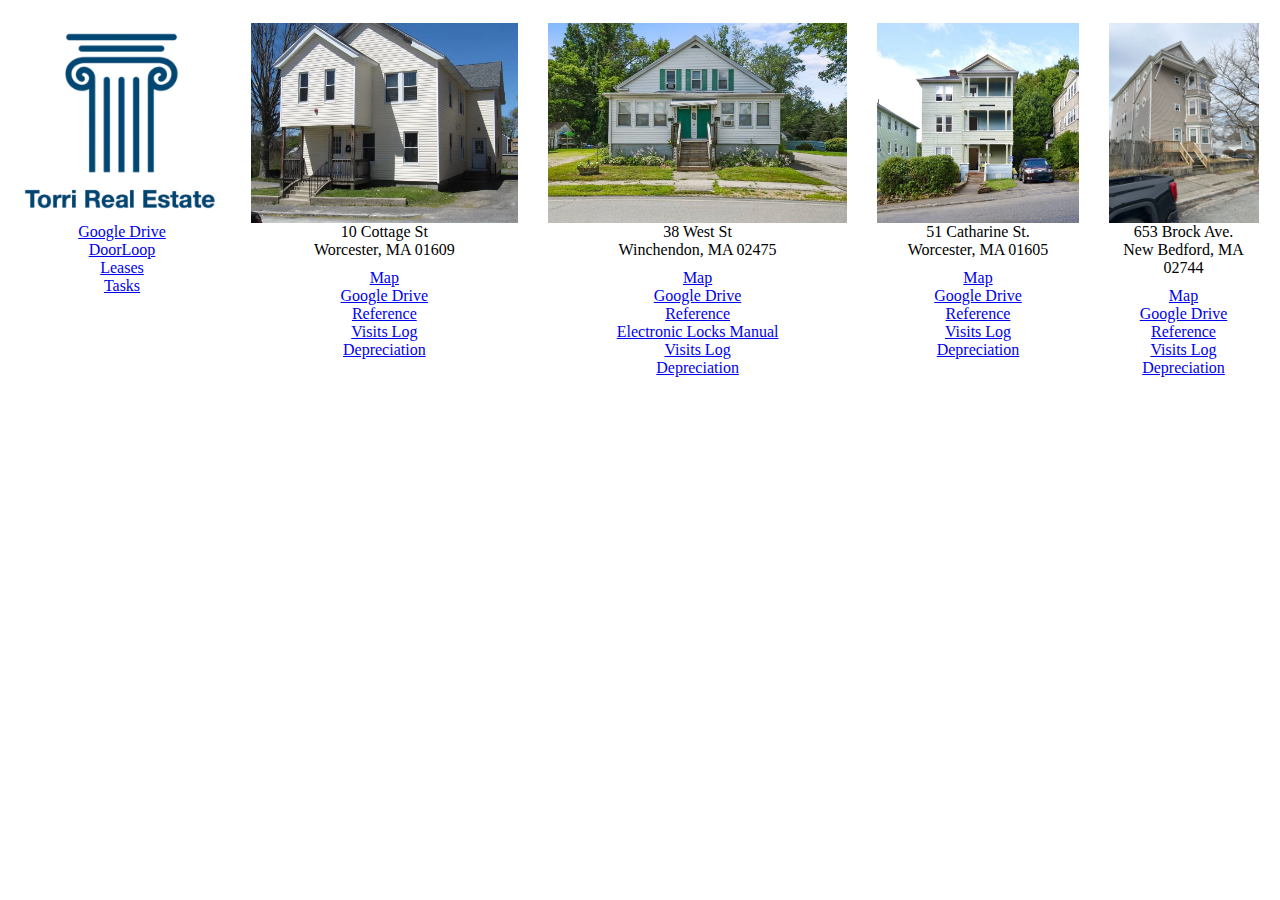
<file: index.html>
<html>
  <head>
    <link rel="stylesheet" href="styles.css">
  </head>
  <body>
    <div class="properties">
      <div class="property">
        <div>
          <a href="https://drive.google.com/drive/u/1/folders/0AIOKTltn1NPRUk9PVA">
            <img class='property-image' src="torri.jpeg">
          </a>
        </div>
        <div>
          <a href="https://drive.google.com/drive/u/1/folders/0AIOKTltn1NPRUk9PVA">Google Drive</a>
        </div>
        <div>
          <a href="https://torrirealestate.app.doorloop.com/home">DoorLoop</a>
        </div>
        <div>
          <a href="https://torrirealestate.app.doorloop.com/leases/active-leases?filter_status=ACTIVE&period=all-time&period_startDate=all-time&period_endDate=all-time&sort_by=name&filter_text_searchByPropertyOrUnitName=true">Leases</a>
        </div>
        <div>
          <a href="https://torrirealestate.app.doorloop.com/tasks/incomplete-tasks?filter_period_dueDate=all-time&filter_period_createdAt=all-time&filter_status=NOT_COMPLETED">Tasks</a>
        </div>
      </div>
      <div class="property">
        <div>
          <img class='property-image' src="10-cottage.webp">
        </div>
        <div style="margin-bottom: 10px">
          10 Cottage St
          <br />Worcester, MA 01609
        </div>
        <div>
          <a href="https://www.google.com/maps/place/10+Cottage+St,+Worcester,+MA+01609/@42.2649691,-71.8127555,2740m/data=!3m2!1e3!4b1!4m6!3m5!1s0x89e4068a0ccc9a4d:0x5e9dc6a019363040!8m2!3d42.2649691!4d-71.8101806!16s%2Fg%2F11c1hrtnzc?entry=ttu&g_ep=EgoyMDI1MTAyMi4wIKXMDSoASAFQAw%3D%3D">
            Map
          </a>
        </div>
        <div>
          <a href="https://drive.google.com/drive/u/1/folders/1TcUc8YCQV4jxam2Qn8yFzMarfmD4G0NB">
            Google Drive
          </a>
        </div>
        <div>
          <a href="https://docs.google.com/document/d/1yMVXsUyByv7PcodEoyil2X09nNigmLDqo119Vst8cxs/edit?tab=t.0#heading=h.89uh2yjvoon9">Reference</a>
        </div>
        <div>
          <a href="https://docs.google.com/spreadsheets/d/1msMN4j4Xg1XkdYAa8Lr_bo07fdFXjzzV7wNhOICLiSM/edit?gid=0#gid=0">Visits Log</a>
        </div>
        <div>
          <a href="https://docs.google.com/spreadsheets/d/1c5W9R615tjhDycjvChGLVx1Qj-C_qNXc8r1K32H6rws/edit?gid=0#gid=0">Depreciation</a>
        </div>
      </div>
      <div class="property">
        <div>
          <img class='property-image' src="38-west.jpeg">
        </div>
        <div style="margin-bottom: 10px">
          38 West St
          <br />Winchendon, MA 02475
        </div>
        <div>
          <a href="https://www.google.com/maps/place/38+West+St,+Winchendon,+MA+01475/@42.6837987,-72.0587558,1361m/data=!3m2!1e3!4b1!4m6!3m5!1s0x89e1674f2effffa5:0xd06545c726ffbcaa!8m2!3d42.6837987!4d-72.0561809!16s%2Fg%2F11tfzs55gp?entry=ttu&g_ep=EgoyMDI1MTAyMi4wIKXMDSoASAFQAw%3D%3D">
            Map
          </a>
        </div>
        <div>
          <a href="https://drive.google.com/drive/u/1/folders/125cPVGI-trzfeko1Kok0UHvEpEwwTDyF">
            Google Drive
          </a>
        </div>
        <div>
          <a href="https://docs.google.com/document/d/1IqxQdamJhGeUkYYbbReDkD9KSY-ePinupIOFj-JMdGA/edit?tab=t.0#heading=h.ah9wxvm10jhj">Reference</a>
        </div>
        <div>
          <a href="https://drive.google.com/file/d/1olNphl2LIvnbJZ723YXlJ765sWchaZTi/view">Electronic Locks Manual</a>
        </div>
        <div>
          <a href="https://docs.google.com/spreadsheets/d/13wwn7xPd20e6fTiBlm7omFn1ViDrcWCHZ2KHJLG75nM/edit?gid=0#gid=0">Visits Log</a>
        </div>
        <div>
          <a href="https://docs.google.com/spreadsheets/d/1TYEThXYNVDqRO4s5dFx44bpOYG6g5HmvPm26eyToVWw/edit?gid=0#gid=0">Depreciation</a>
        </div>
      </div>
      <div class="property">
        <div>
          <img class='property-image' src="51-catharine.webp">
        </div>
        <div style="margin-bottom: 10px">
          51 Catharine St.
          <br />Worcester, MA 01605
        </div>
        <div>
          <a href="https://www.google.com/maps/place/51+Catharine+St,+Worcester,+MA+01605/@42.274878,-71.7915968,2740m/data=!3m2!1e3!4b1!4m6!3m5!1s0x89e4064880bb8be1:0x4f4236f0f5b37b3d!8m2!3d42.274878!4d-71.7890219!16s%2Fg%2F11c22ycrk_?entry=ttu&g_ep=EgoyMDI1MTAyMi4wIKXMDSoASAFQAw%3D%3D">
            Map
          </a>
        </div>
        <div>
          <a href="https://drive.google.com/drive/u/1/folders/152PSb1xaZ7sd6k-1Dp3V7AZ8HnKceYkn">
            Google Drive
          </a>
        </div>
        <div>
          <a href="https://docs.google.com/document/d/1p9Tk65BSUdLI3C_yrVfGadjaXwYsSIlFfFhVslzNCrk/edit?tab=t.0#heading=h.89uh2yjvoon9">Reference</a>
        </div>
        <div>
          <a href="https://docs.google.com/spreadsheets/d/1nvvT6DwTjr3-Qp2aUMcugTnK9xH5bEa4N_ZC_GwSNPo/edit?gid=0#gid=0">Visits Log</a>
        </div>
        <div>
          <a href="https://docs.google.com/spreadsheets/d/1MBfr8u9qKMzdRtsTShxlVn0gU2B2cp_Ojm0FjLXLiPM/edit?gid=0#gid=0">Depreciation</a>
        </div>
      </div>
      <div class="property">
        <div>
          <img class='property-image' src="653-brock.jpeg">
        </div>
        <div style="margin-bottom: 10px">
          653 Brock Ave.
          <br />New Bedford, MA 02744
        </div>
        <div>
          <a href="https://www.google.com/maps/place/653+Brock+Ave,+New+Bedford,+MA+02744/@41.6092966,-70.9155676,1384m/data=!3m2!1e3!4b1!4m6!3m5!1s0x89e4e3d74d22d71b:0x59c3b2ce490b69de!8m2!3d41.6092966!4d-70.9129927!16s%2Fg%2F11c1c0lckz?entry=ttu&g_ep=EgoyMDI1MTAyMi4wIKXMDSoASAFQAw%3D%3D">
            Map
          </a>
        </div>
        <div>
          <a href="https://drive.google.com/drive/u/1/folders/1R0ys3zT_b76gCj3JZY0H0XjNN9deG8zc">
            Google Drive
          </a>
        </div>
        <div>
          <a href="https://docs.google.com/document/d/10UPD-KyPjOwI1_-GIaKlNkvaH2LgC_bHXQJlg45PfUY/edit?tab=t.0#heading=h.89uh2yjvoon9">Reference</a>
        </div>
        <div>
          <a href="https://docs.google.com/spreadsheets/d/1TlI4IbDFja1HZPZUhAnv4N5frgTTmM_BO8loB_XusPY/edit?gid=0#gid=0">Visits Log</a>
        </div>
        <div>
          <a href="https://docs.google.com/spreadsheets/d/1RP8IRLPpzIyYFGVVbqQZ3hahljOB3yNrM2cw6igHzGI/edit?gid=0#gid=0">Depreciation</a>
        </div>
      </div>
    </div>
  </body>
</html>
</file>
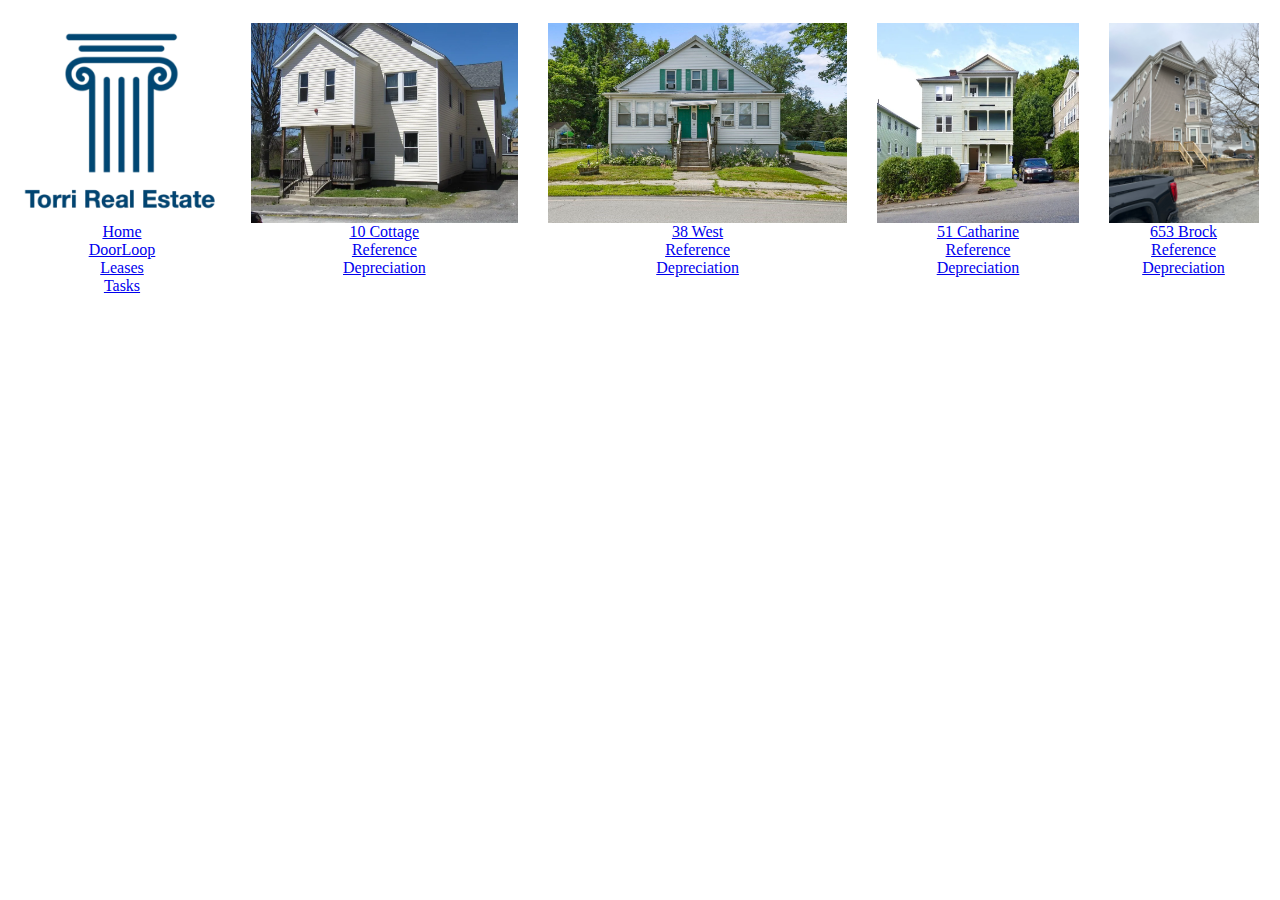
<file: homepage.html>
<html>
  <head>
    <link rel="stylesheet" href="styles.css">
  </head>
  <body>
    <div class="properties">
      <div class="property">
        <div>
          <a href="https://drive.google.com/drive/u/1/folders/0AIOKTltn1NPRUk9PVA">
            <img class='property-image' src="torri.jpeg">
          </a>
        </div>
        <div>
          <a href="https://drive.google.com/drive/u/1/folders/0AIOKTltn1NPRUk9PVA">Home</a>
        </div>
        <div>
          <a href="https://torrirealestate.app.doorloop.com/home">DoorLoop</a>
        </div>
        <div>
          <a href="https://torrirealestate.app.doorloop.com/leases/active-leases?filter_status=ACTIVE&period=all-time&period_startDate=all-time&period_endDate=all-time&sort_by=name&filter_text_searchByPropertyOrUnitName=true">Leases</a>
        </div>
        <div>
          <a href="https://torrirealestate.app.doorloop.com/tasks/incomplete-tasks?filter_period_dueDate=all-time&filter_period_createdAt=all-time&filter_status=NOT_COMPLETED">Tasks</a>
        </div>
      </div>
      <div class="property">
        <div>
          <img class='property-image' src="10-cottage.webp">
        </div>
        <div>
          <a href="https://drive.google.com/drive/u/1/folders/1TcUc8YCQV4jxam2Qn8yFzMarfmD4G0NB">10 Cottage</a>
        </div>
        <div>
          <a href="https://docs.google.com/document/d/1yMVXsUyByv7PcodEoyil2X09nNigmLDqo119Vst8cxs/edit?tab=t.0#heading=h.89uh2yjvoon9">Reference</a>
        </div>
        <div>
          <a href="https://docs.google.com/spreadsheets/d/1c5W9R615tjhDycjvChGLVx1Qj-C_qNXc8r1K32H6rws/edit?gid=0#gid=0">Depreciation</a>
        </div>
      </div>
      <div class="property">
        <div>
          <img class='property-image' src="38-west.jpeg">
        </div>
        <div>
          <a href="https://drive.google.com/drive/u/1/folders/125cPVGI-trzfeko1Kok0UHvEpEwwTDyF">38 West</a>
        </div>
        <div>
          <a href="https://docs.google.com/document/d/1IqxQdamJhGeUkYYbbReDkD9KSY-ePinupIOFj-JMdGA/edit?tab=t.0#heading=h.ah9wxvm10jhj">Reference</a>
        </div>
        <div>
          <a href="https://docs.google.com/spreadsheets/d/1TYEThXYNVDqRO4s5dFx44bpOYG6g5HmvPm26eyToVWw/edit?gid=0#gid=0">Depreciation</a>
        </div>
      </div>
      <div class="property">
        <div>
          <img class='property-image' src="51-catharine.webp">
        </div>
        <div>
          <a href="https://drive.google.com/drive/u/1/folders/152PSb1xaZ7sd6k-1Dp3V7AZ8HnKceYkn">51 Catharine</a>
        </div>
        <div>
          <a href="https://docs.google.com/document/d/1p9Tk65BSUdLI3C_yrVfGadjaXwYsSIlFfFhVslzNCrk/edit?tab=t.0#heading=h.89uh2yjvoon9">Reference</a>
        </div>
        <div>
          <a href="https://docs.google.com/spreadsheets/d/1MBfr8u9qKMzdRtsTShxlVn0gU2B2cp_Ojm0FjLXLiPM/edit?gid=0#gid=0">Depreciation</a>
        </div>
      </div>
      <div class="property">
        <div>
          <img class='property-image' src="653-brock.jpeg">
        </div>
        <div>
          <a href="https://drive.google.com/drive/u/1/folders/1R0ys3zT_b76gCj3JZY0H0XjNN9deG8zc">653 Brock</a>
        </div>
        <div>
          <a href="https://docs.google.com/document/d/10UPD-KyPjOwI1_-GIaKlNkvaH2LgC_bHXQJlg45PfUY/edit?tab=t.0#heading=h.89uh2yjvoon9">Reference</a>
        </div>
        <div>
          <a href="https://docs.google.com/spreadsheets/d/1RP8IRLPpzIyYFGVVbqQZ3hahljOB3yNrM2cw6igHzGI/edit?gid=0#gid=0">Depreciation</a>
        </div>
      </div>
    </div>
  </body>
</html>
</file>
<file: styles.css>
.properties {
  display: flex;
}

.property {
  flex: 1;
  text-align: center;
  padding: 15px;
}

img.property-image {
  height: 200px;
}
</file>
